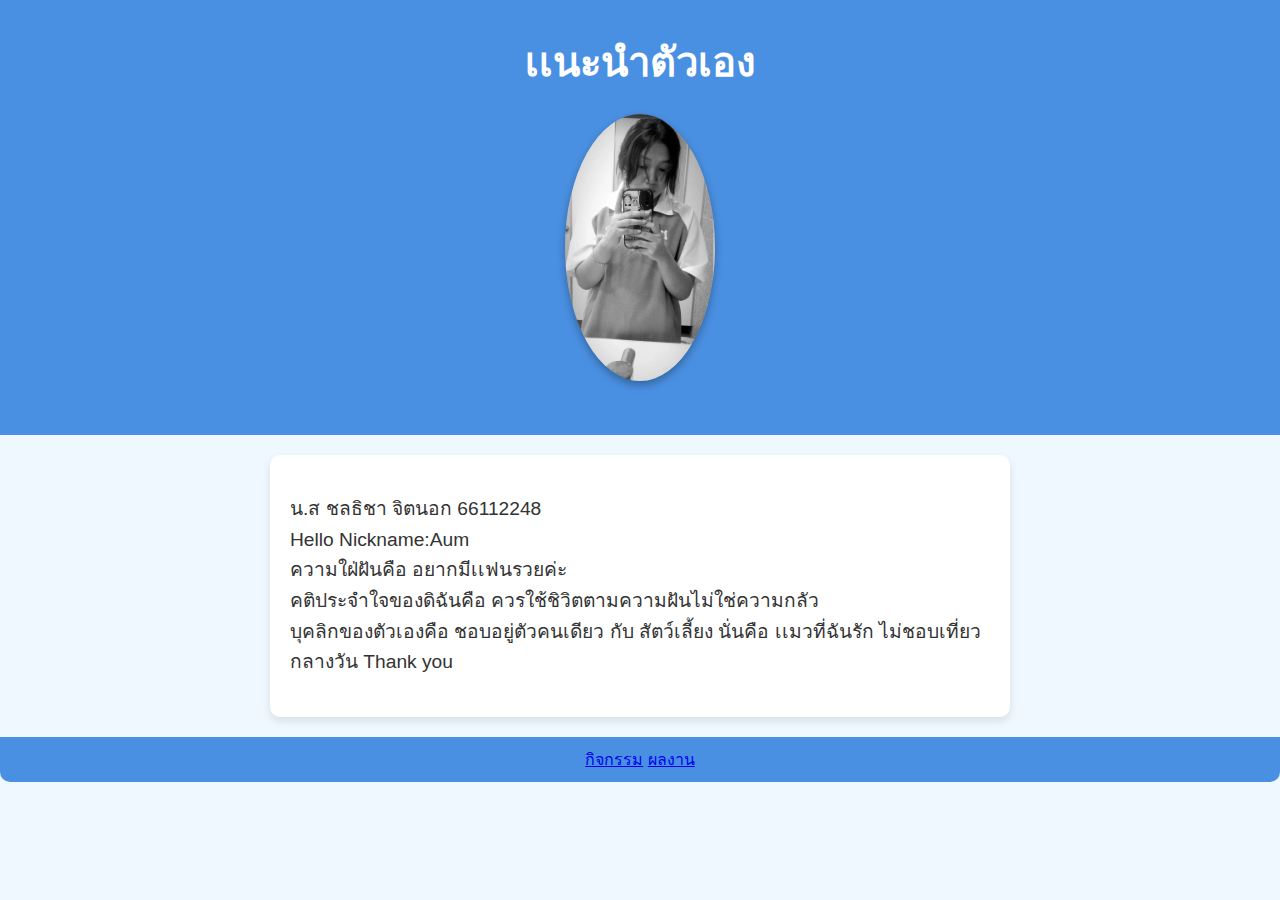
<file: index.html>
<!DOCTYPE html>
<html lang="th">
<head>
    <meta charset="UTF-8">
    <meta name="viewport" content="width=device-width, initial-scale=1.0">
    <title>แนะนำตัว</title>
    <link rel="stylesheet" href="style.css">
</head>
<body>
    <header>
        <h1>เเนะนำตัวเอง</h1>
        <img src="image/aum.jpg"alt="รูปโปรไฟล์ของฉัน" class="profile-pic">
    </header>
    <section>
        <p>น.ส ชลธิชา จิตนอก 66112248<br> Hello Nickname:Aum
            <br>ความใฝ่ฝันคือ อยากมีเเฟนรวยค่ะ 
            <br>คติประจำใจของดิฉันคือ ควรใช้ชิวิตตามความฝันไม่ใช่ความกลัว
            <br>บุคลิกของตัวเองคือ ชอบอยู่ตัวคนเดียว กับ สัตว์เลี้ยง นั่นคือ เเมวที่ฉันรัก ไม่ชอบเที่ยวกลางวัน Thank you
        </p>
    </section>
    <nav>
        <a href="activities.html">กิจกรรม</a>
        <a href="portfolio.html">ผลงาน</a>
    </nav>
</body>
</html>
</file>
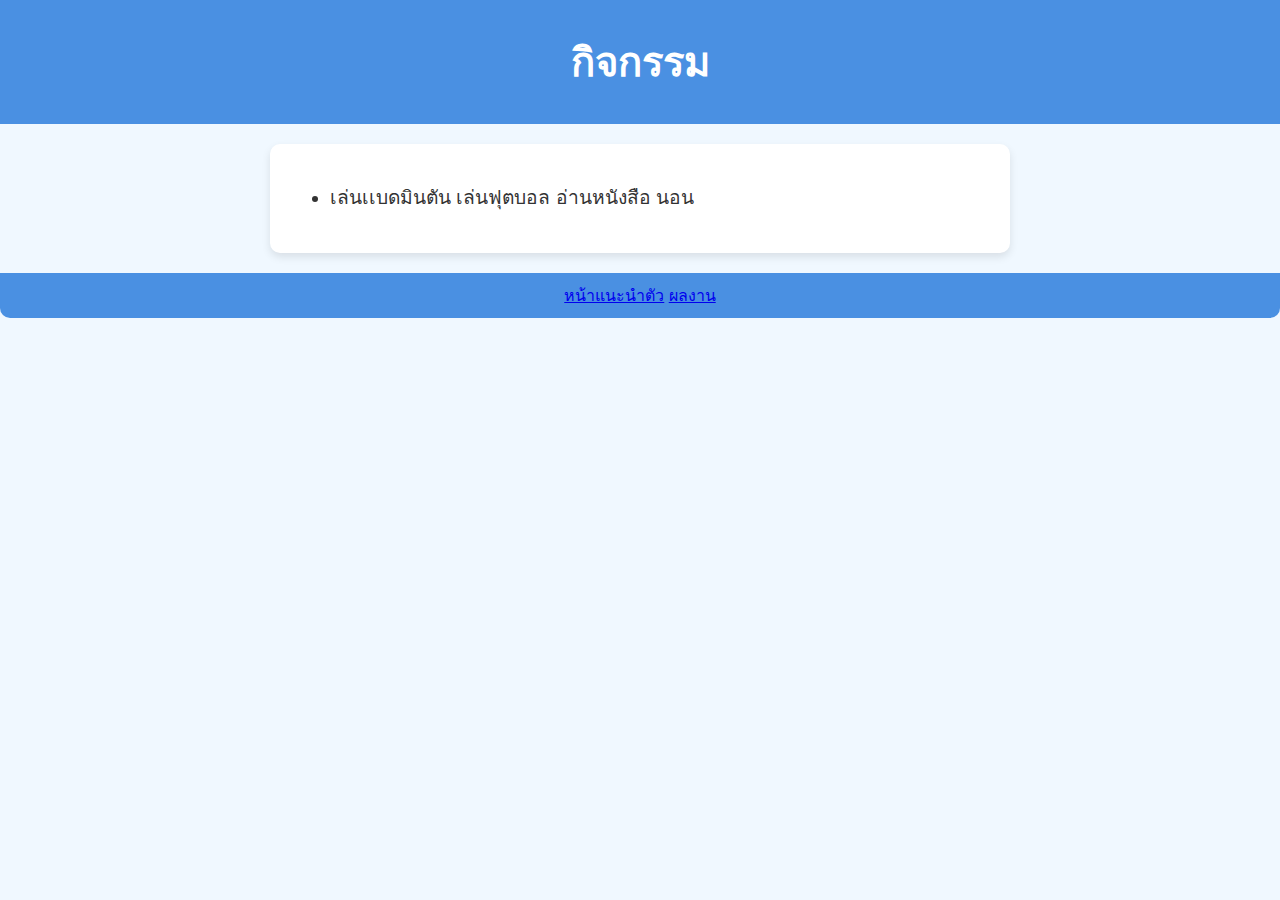
<file: activities.html>
<!DOCTYPE html>
<html lang="th">
<head>
    <meta charset="UTF-8">
    <meta name="viewport" content="width=device-width, initial-scale=1.0">
    <title>กิจกรรม</title>
    <link rel="stylesheet" href="style.css">
</head>
<body>
    <header>
        <h1>กิจกรรม</h1>
    </header>
    <section>
        <ul>
            <li>เล่นเเบดมินตัน เล่นฟุตบอล อ่านหนังสือ นอน</li>
        </ul>
    </section>
    <nav>
        <a href="index.html">หน้าแนะนำตัว</a>
        <a href="portfolio.html">ผลงาน</a>
    </nav>
</body>
</html>
</file>
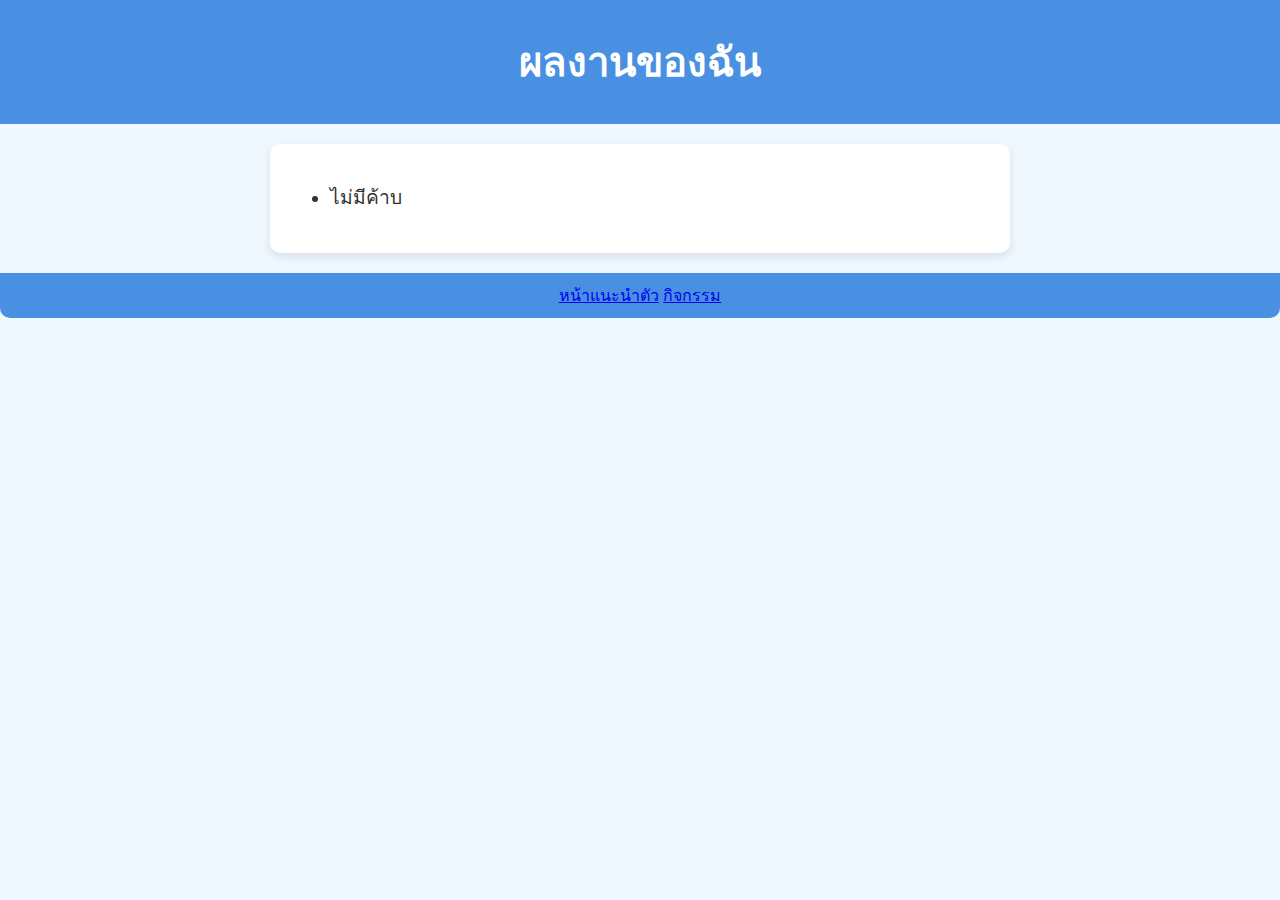
<file: portfolio.html>
<!DOCTYPE html>
<html lang="th">
<head>
    <meta charset="UTF-8">
    <meta name="viewport" content="width=device-width, initial-scale=1.0">
    <title>ผลงาน</title>
    <link rel="stylesheet" href="style.css">
</head>
<body>
    <header>
        <h1>ผลงานของฉัน</h1>
    </header>
    <section>
        <ul>
            <li>ไม่มีค้าบ</li>
        </ul>
    </section>
    <nav>
        <a href="index.html">หน้าแนะนำตัว</a>
        <a href="activities.html">กิจกรรม</a>
    </nav>
</body>
</html>
</file>
<file: style.css>
body {
    font-family: 'Sarabun', sans-serif;
    margin: 0;
    padding: 0;
    background-color: #f0f8ff;
    color: #333;
}

header {
    text-align: center;
    padding: 30px;
    background-color: #4a90e2;
    color: #fff;
}

h1 {
    color: #fff;
    font-size: 2.5em;
    margin: 0;
}

.profile-pic {
    width: 150px;
    border-radius: 50%;
    margin: 20px;
    box-shadow: 0px 4px 8px rgba(0, 0, 0, 0.3);
}

section {
    max-width: 700px;
    margin: 20px auto;
    padding: 20px;
    background-color: #fff;
    border-radius: 10px;
    box-shadow: 0px 4px 8px rgba(0, 0, 0, 0.1);
}

section p, section ul {
    font-size: 1.2em;
    line-height: 1.6;
    color: #333;
}

section ul {
    list-style-type: disc;
    padding-left: 40px;
}

nav {
    text-align: center;
    margin-top: 20px;
    background-color: #4a90e2;
    padding: 10px;
    border-radius: 0 0 10px 10px;
}

nav a:hover {
    color: #ffd700;
}

footer {
    text-align: center;
    padding: 15px;
    background-color: #333;
    color: #fff;
    font-size: 0.9em;
}

footer p {
    margin: 0;
}
</file>
